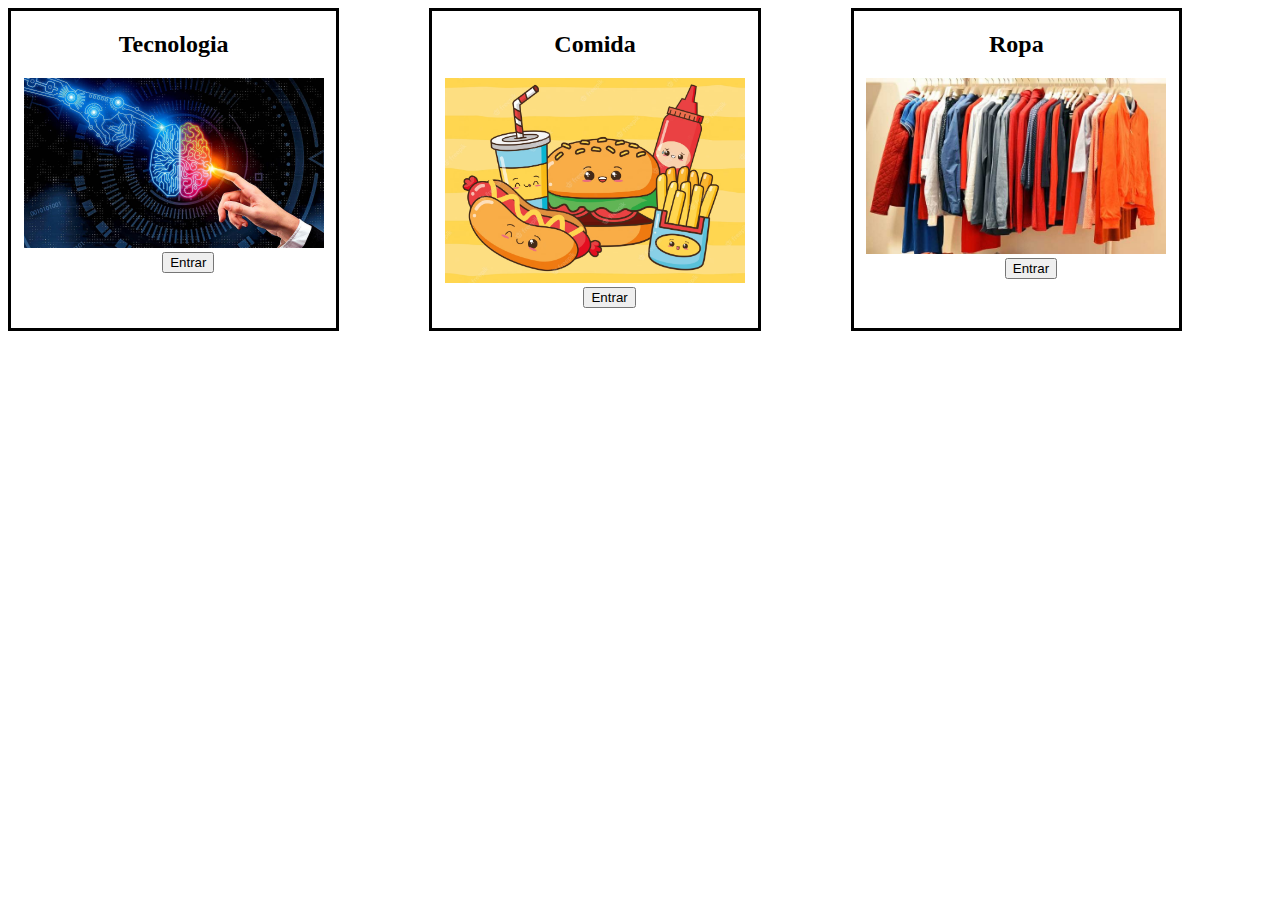
<file: html/categorias.html>
<!DOCTYPE html>
<html lang="en">
<head>
    <meta charset="UTF-8">
    <meta name="viewport" content="width=device-width, initial-scale=1.0">
    <link rel="stylesheet" href="/css/categorias.css">
    <title>Document</title>
</head>
<body>
    <div class="wrapper">
        <div class="card">
            <h2 class="card-titulo">Tecnologia</h2>
            <img src="/imagenes/5dec47012d257.jpeg" alt="" width="300px" class="card-img">
            <button>Entrar</button>
        </div>
        <div class="card">
            <h2 class="card-titulo">Comida</h2>
            <img src="/imagenes/kawaii-comida-rapida-lindo-hot-dog-comida-rapida-hamburguesas-papas-fritas-bebida-ilustracion-salsa-tomate_24908-60601.avif" alt="" width="300px" class="card-img">
            <button>Entrar</button>
        </div>
        <div class="card">
            <h2 class="card-titulo">Ropa</h2>
            <img src="/imagenes/Feria-Ferio.jpg"  width="300px" alt="" class="card-img">
            
            <button>Entrar</button>
        </div>
    </div>
    
</body>
</html>
</file>
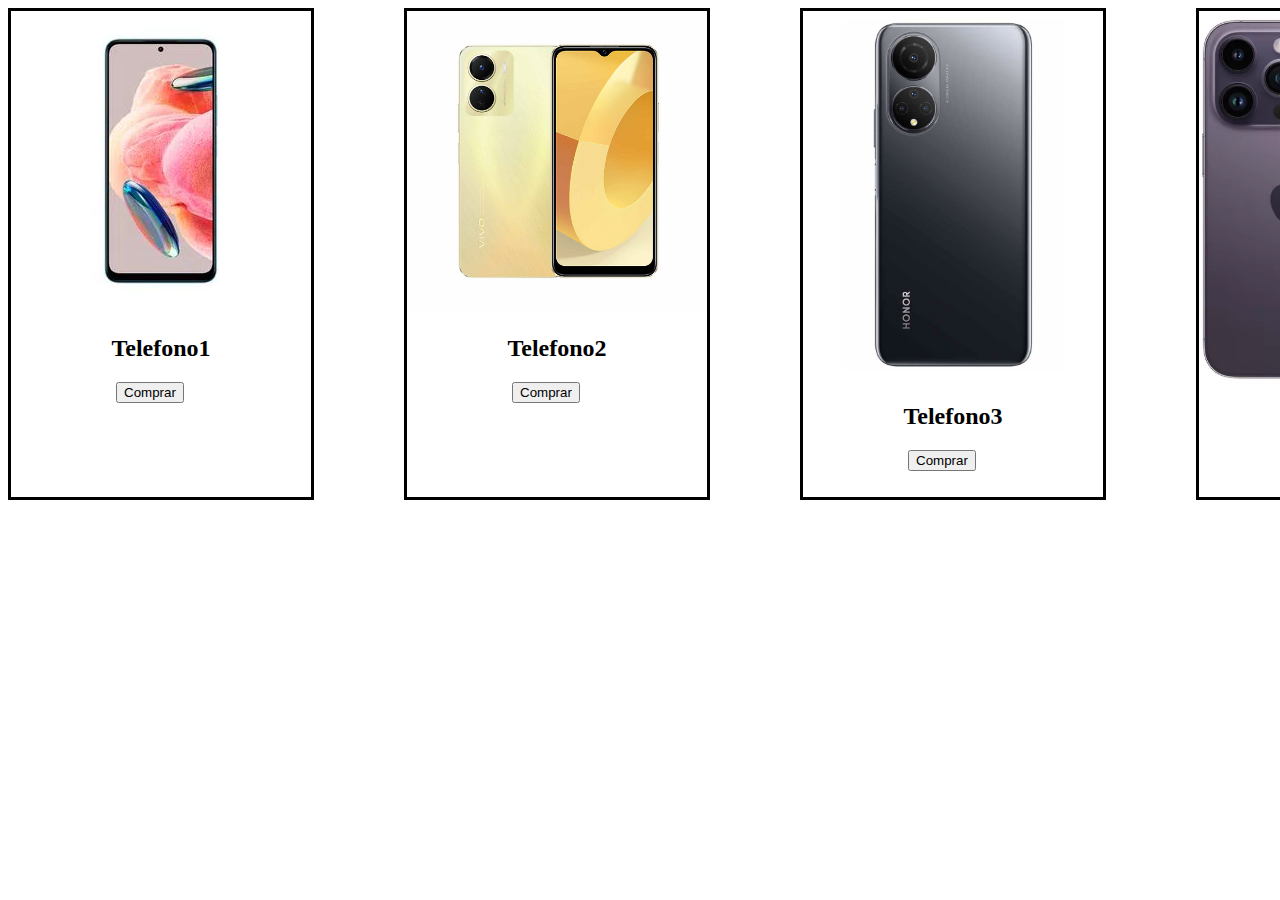
<file: html/producto.html>
<!DOCTYPE html>
<html lang="en">
<head>
    <meta charset="UTF-8">
    <meta name="viewport" content="width=device-width, initial-scale=1.0">
    <link rel="stylesheet" href="/css/producto.css">
    <title>Tienda | Producto</title>
</head>
<body>
    <div class="wrapper">
        <div class="card">
            <img src="/imagenes/1037648-300-300.webp" alt="" width="300px" class="card-img">
            <h2 class="card-titulo">Telefono1</h2>
            <button>Comprar</button>
        </div>
        <div class="card">
            <img src="/imagenes/CELULAR-VIVO-Y16-DORADO-128GB-4GB-RAM-1.png" alt="" width="300px" class="card-img">
            <h2 class="card-titulo">Telefono2</h2>
            <button>Comprar</button>
        </div>
        <div class="card">
            <img src="/imagenes/compraclaro-celulares-honor_X7_128GB-back.jpg"  width="300px" alt="" class="card-img">
            <h2 class="card-titulo">Telefono3</h2>
            <button>Comprar</button>
        </div>
        <div class="card">
            <img src="/imagenes/IPHONE-14-PRO.webp" width="300px" alt="" class="card-img">
            <h2 class="card-titulo">Telefono4</h2>
            <button>Comprar</button>
        </div>
        <div class="card">
            <img src="/imagenes/Motorola-Moto-G22-128GB-4G-colombia-1.png" width="300px" alt="" class="card-img">
            <h2 class="card-titulo">Telefono5</h2>
            <button>Comprar</button>
        </div>
    </div>
</body>
</html>
</file>
<file: css/categorias.css>
.wrapper{
    display: flex;
    justify-content: center;
}

.card{
    border: solid 3px black;
    text-align: center;
    margin-right: 90px;
    padding-bottom: 20px;
    
}

.card-titulo{
    text-align: center; 
}

button{
    margin-left:9% ;
    
}
</file>
<file: css/producto.css>
.wrapper{
    display: flex;
}

.card{
    border: solid 3px black;
    margin-right: 90px;
    padding-bottom: 20px;
    
}

.card-titulo{
    text-align: center;
}

button{
    margin-left:35% ;
    
}
</file>
